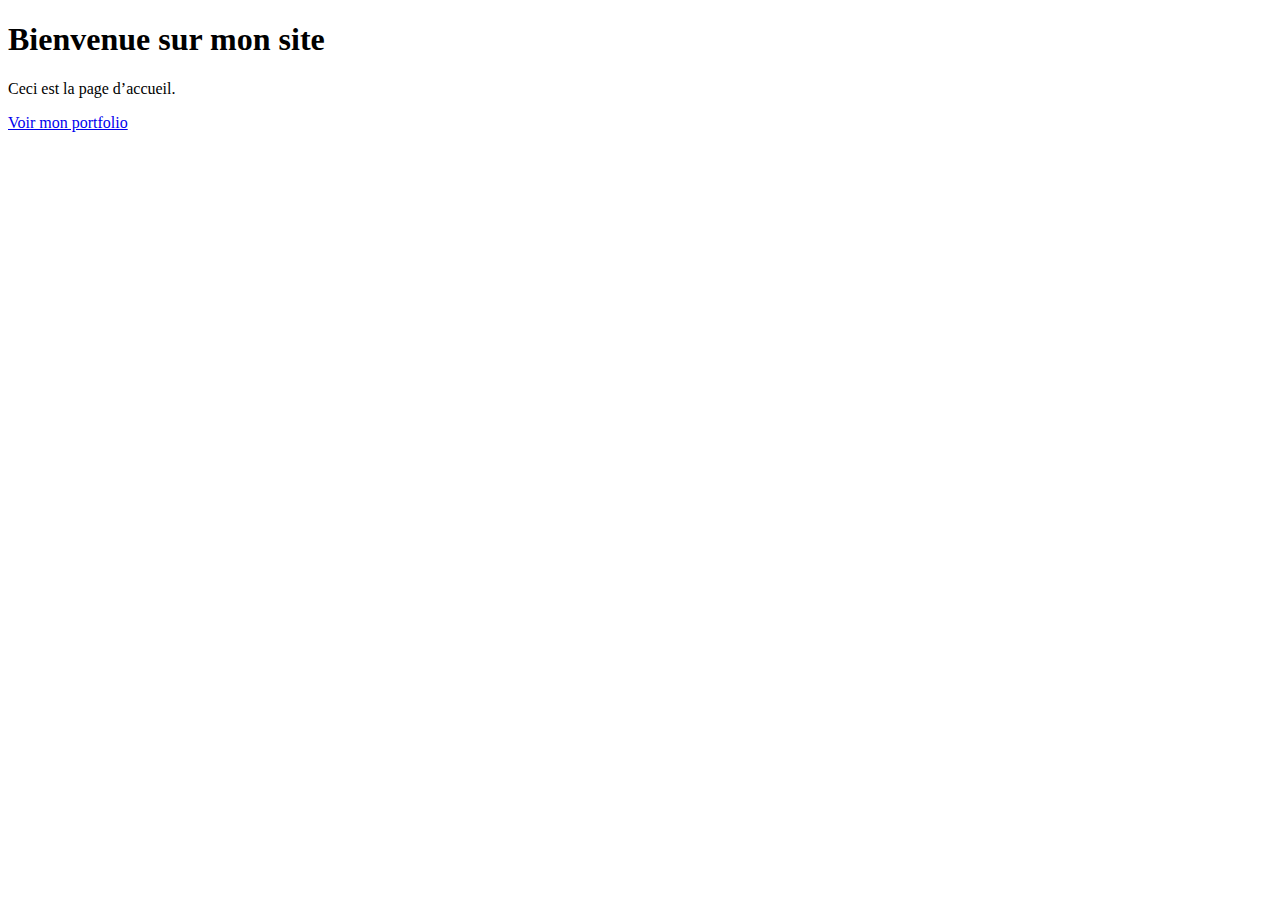
<file: index.html>
<!DOCTYPE html>
<html lang="fr">
<head>
    <meta charset="UTF-8">
    <title>Accueil</title>
</head>
<body>

    <h1>Bienvenue sur mon site</h1>
    <p>Ceci est la page d’accueil.</p>

    <!-- Lien vers le portfolio -->
    <a href="portfolio.html">Voir mon portfolio</a>

</body>
</html>
</file>
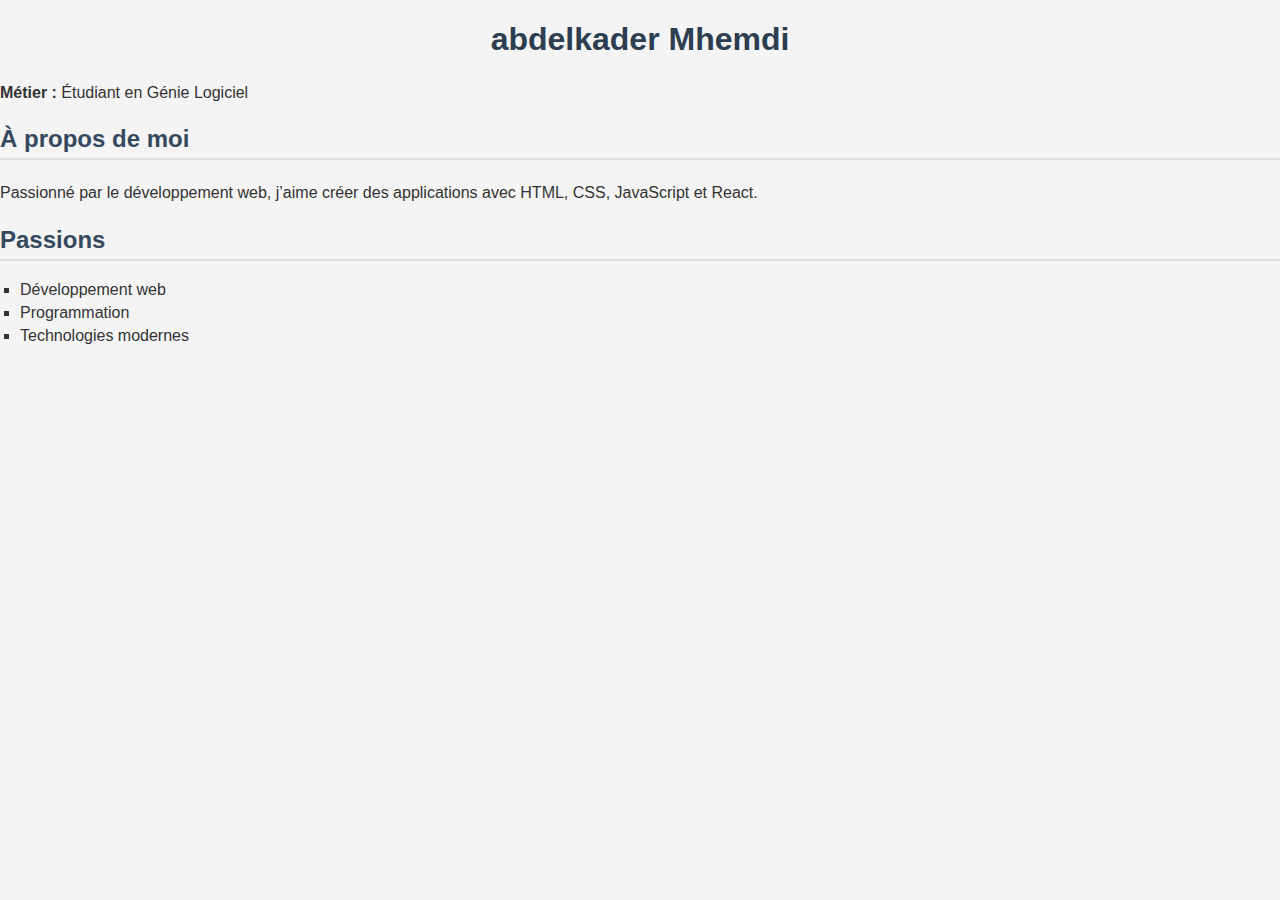
<file: portfolio.html>
<!DOCTYPE html>
<html lang="fr">
<head>
    <meta charset="UTF-8">
    <title>Mon Portfolio</title>
    <link rel="stylesheet" href="portfolio.css">
</head>
<body>

    <h1>abdelkader Mhemdi</h1>

    <p><strong>Métier :</strong> Étudiant en Génie Logiciel</p>

    <h2>À propos de moi</h2>
    <p>
        Passionné par le développement web, j’aime créer des applications
        avec HTML, CSS, JavaScript et React.
    </p>

    <h2>Passions</h2>
    <ul>
        <li>Développement web</li>
        <li>Programmation</li>
        <li>Technologies modernes</li>
    </ul>

</body>
</html>
</file>
<file: portfolio.css>
/* Style général */
body {
    font-family: Arial, sans-serif;
    background-color: #f4f4f4;
    margin: 0;
    padding: 0;
    color: #333;
}

/* Conteneur principal */
.container {
    max-width: 900px;
    margin: 40px auto;
    background: #ffffff;
    padding: 20px;
    border-radius: 8px;
}

/* Titre principal */
h1 {
    text-align: center;
    color: #2c3e50;
}

/* Sous-titres */
h2 {
    color: #34495e;
    border-bottom: 2px solid #ddd;
    padding-bottom: 5px;
}

/* Paragraphes */
p {
    line-height: 1.6;
}

/* Liste des passions */
ul {
    list-style-type: square;
    padding-left: 20px;
}

li {
    margin-bottom: 5px;
}

/* Pied de page */
footer {
    text-align: center;
    margin-top: 30px;
    font-size: 14px;
    color: #777;
}
</file>
